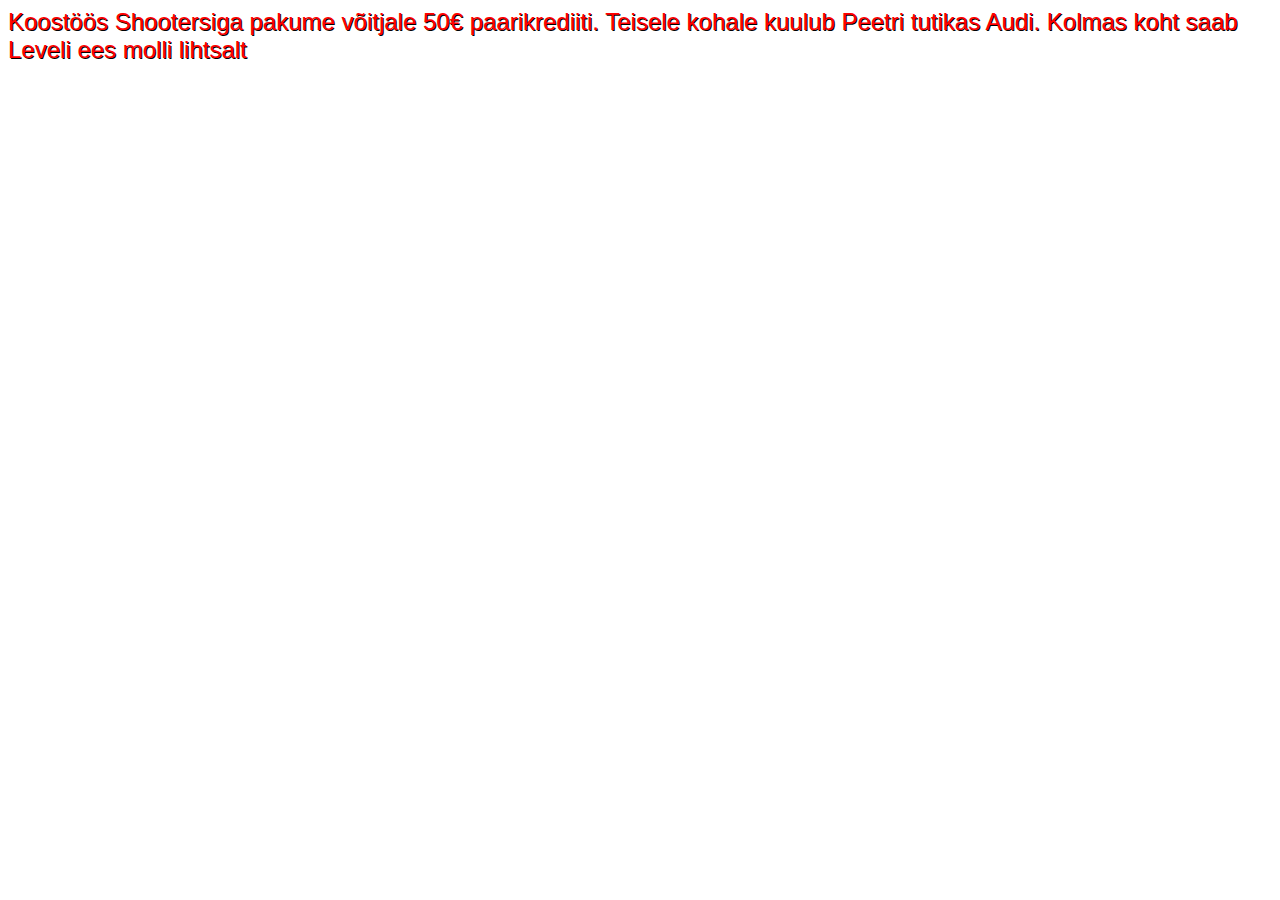
<file: Auhinnad.html>
<!DOCTYPE = html>
<html>
    <head>
            <link href="./style.css" type="text/css" rel="stylesheet">
    </head>
<body>
<div>
    <div>
        <p class="main">
            Koostöös Shootersiga pakume võitjale 50€ paarikrediiti.
            Teisele kohale kuulub Peetri tutikas Audi.
             Kolmas koht saab Leveli ees molli lihtsalt
        </p>
    </div>
</div>
</body>
</html>
</file>
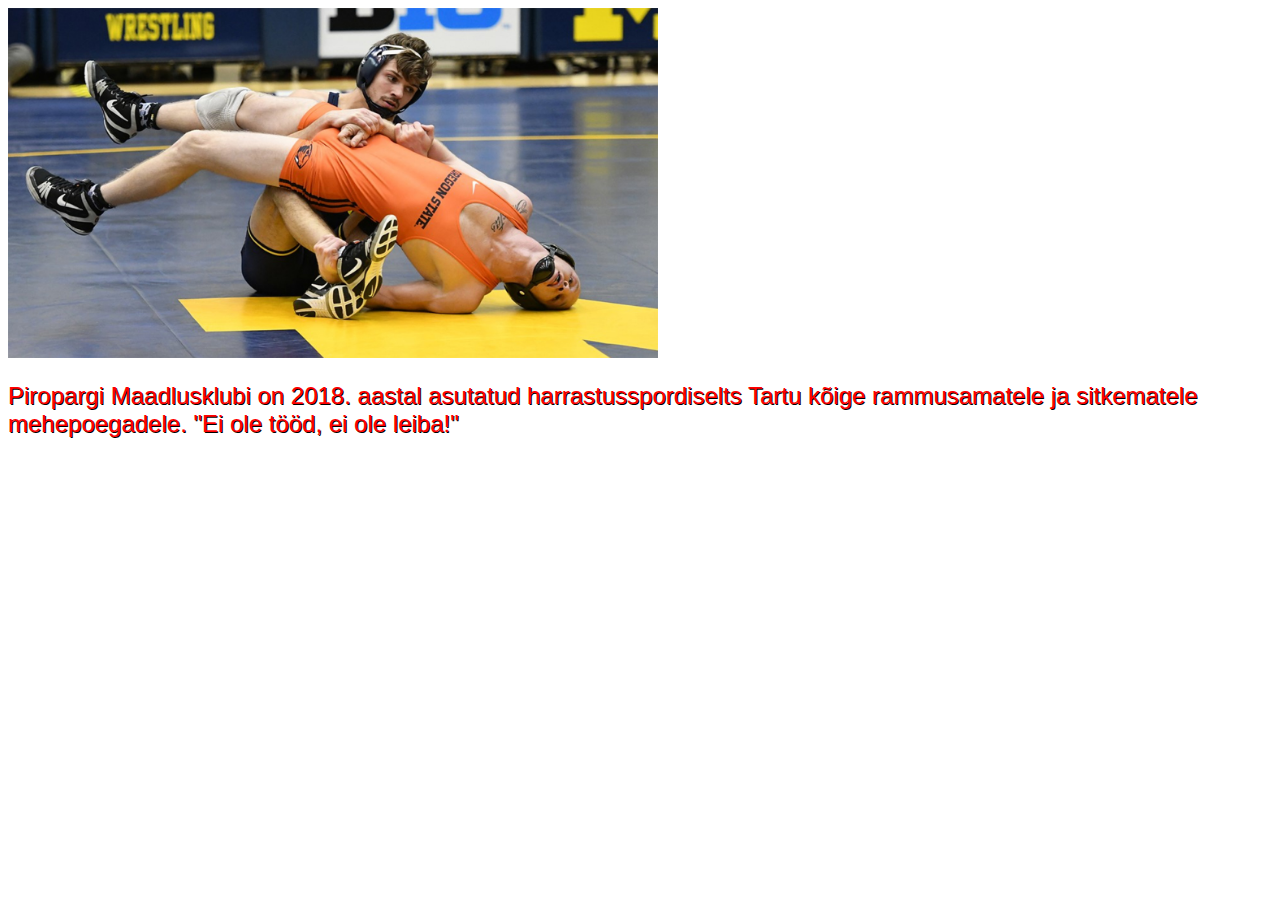
<file: Main.html>
<!DOCTYPE = html>
<html>
    <head>
            <link href="./style.css" type="text/css" rel="stylesheet">
    </head>
<body>
<div>
    <div>
        <p><img src="20180109_wrm_stevan_micic.jpg" width="650" height="350" alt="" /></p>
        <p class="main">
            Piropargi Maadlusklubi on 2018. aastal asutatud harrastusspordiselts Tartu kõige rammusamatele ja sitkematele mehepoegadele. "Ei ole tööd, ei ole leiba!"  
        </p>
    </div>
</div>
</body>
</html>
</file>
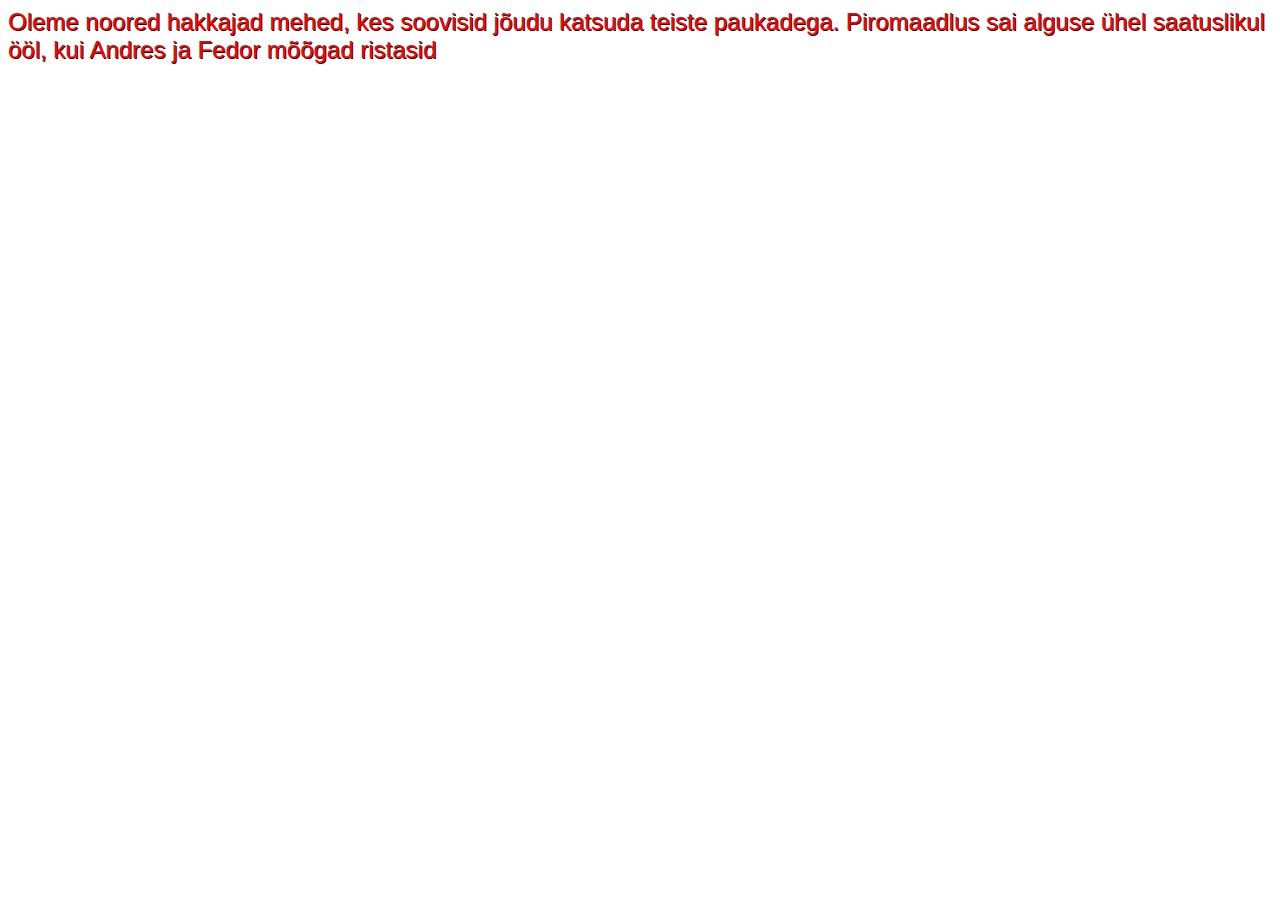
<file: Meist.html>
<!DOCTYPE = html>
<html>
    <head>
            <link href="./style.css" type="text/css" rel="stylesheet">
    </head>
<body>
<div>
    <div>
        <p class="main">
                Oleme noored hakkajad mehed, kes soovisid jõudu katsuda teiste paukadega.
                Piromaadlus sai alguse ühel saatuslikul ööl, kui Andres ja Fedor mõõgad ristasid
        </p>
    </div>
</div>
</body>
</html>
</file>
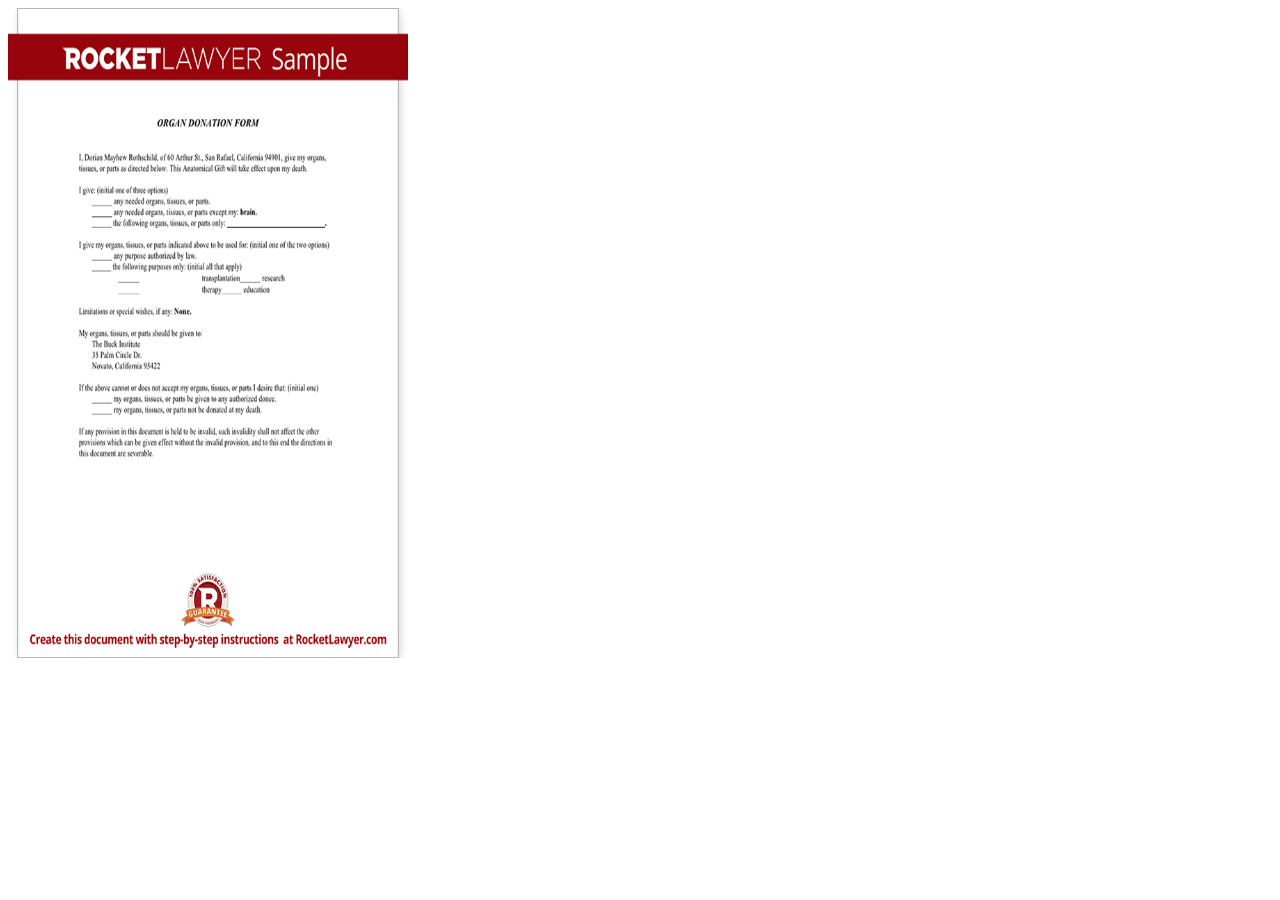
<file: Registreerimine.html>
<!DOCTYPE = html>
<html>
    <head>
            <link href="./style.css" type="text/css" rel="stylesheet">
    </head>
<body>
<div>
    <div>
        <p class="main">
            <img src="organidoonor.png" width="400" height="650" alt="" /></p>  
        </p>
    </div>
</div>
</body>
</html>
</file>
<file: style.css>
p {
    font-family:Arial;
}

.title {
    color: red;
    font-family: fantasy;
    text-align: center;
    font-size: 50; 
    text-shadow: 2px 2px #000000;
}
#mainbody {
    background: url(https://www.tartu.ee/sites/default/files/field/image/Pirogov_0.jpg);
    background-size: 100%;
    background-color: rgba(148, 0, 0, 0.651);
    background-blend-mode: lighten;

}
#hogan {
    position: relative;
    top: 10px;
    height: 10%;
    width: 6%;
}
.main {
    color: red;
    font-family: Arial, Helvetica, sans-serif;
    text-align: left;
    margin-left: auto;
    margin-right: auto;
    font-size: 24; 
    text-shadow: 1px 1px #000000;
}
#vader { 
    position: relative;
    top: 10px;
    -moz-transform: scaleX(-1);
    -o-transform: scaleX(-1);
    -webkit-transform: scaleX(-1);
    transform: scaleX(-1);
    filter: FlipH;
    -ms-filter: "FlipH";
    height: 10%;
    width: 6%;
}

/** HEADER */

h2 {
    color: red;
    font-size: 50;
    font-family: Impact;
}
#header {
	overflow: hidden;
    width: 800px;
    height: 100px;
	background-color: black;
}

/** PAGE */

#page {
	overflow: hidden;
    width: 900px;
    height: 500px;
    padding: 50px;
    margin-left: auto;
    margin-right: auto;
    background-color:rgba(90, 6, 6, 0.8);
}


.container {
	width: 900px;
	margin: 0px auto;
}

.clearfix {
	clear: both;
}

/** CONTENT */

#content {
	float: right;
    width: 650px;
    padding-bottom: 30px;
}

/** SIDEBAR */

#sidebar {
	float: left;
    width: 250px;
}

#sidebar #sbox1 {
	margin-bottom: 40px;
}

.list-style1 {
	margin: 0px;
	padding: 0px;
	list-style: none;
}
.link-style {
	display: inline-block;
	margin-top: 10px;
	padding: 5px 15px;
	background: rgba(148, 0, 0, 0.651);
	border-radius: 5px;
	letter-spacing: 1px;
	text-decoration: none;
	text-transform: uppercase;
	color: red;
}
#fade {
    display: none;
    position: fixed;
    top: 0%;
    left: 0%;
    width: 100%;
    height: 100%;
    background-color: black;
    z-index: 1001;
    -moz-opacity: 0.8;
    opacity: .80;
    filter: alpha(opacity=80);
  }
  
  #light {
    display: none;
    position: absolute;
    top: 50%;
    left: 50%;
    max-width: 600px;
    max-height: 360px;
    margin-left: -300px;
    margin-top: -180px;
    border: 2px solid #FFF;
    background: #FFF;
    z-index: 1002;
    overflow: visible;
  }
  
  #boxclose {
    cursor: pointer;
    color: #fff;
    border: 1px solid #AEAEAE;
    border-radius: 3px;
    background: #222222;
    font-size: 31px;
    font-weight: bold;
    display: inline-block;
    line-height: 0px;
    padding: 11px 3px;
    position: absolute;
    right: 2px;
    top: 2px;
    z-index: 1002;
    opacity: 0.9;
  }
  
  .boxclose:before {
    content: "×";
  }
  
  #fade:hover ~ #boxclose {
    display:none;
  }
  
  .test:hover ~ .test2 {
    display: none;
  }
#wrapper {
    width: 1px;
    height: 1px;
    position: absolute;
}

#runner {
    position: absolute;
    width: 70px;
    height: 70px;
    left: 1075px;
    top: 15px;
}
</file>
